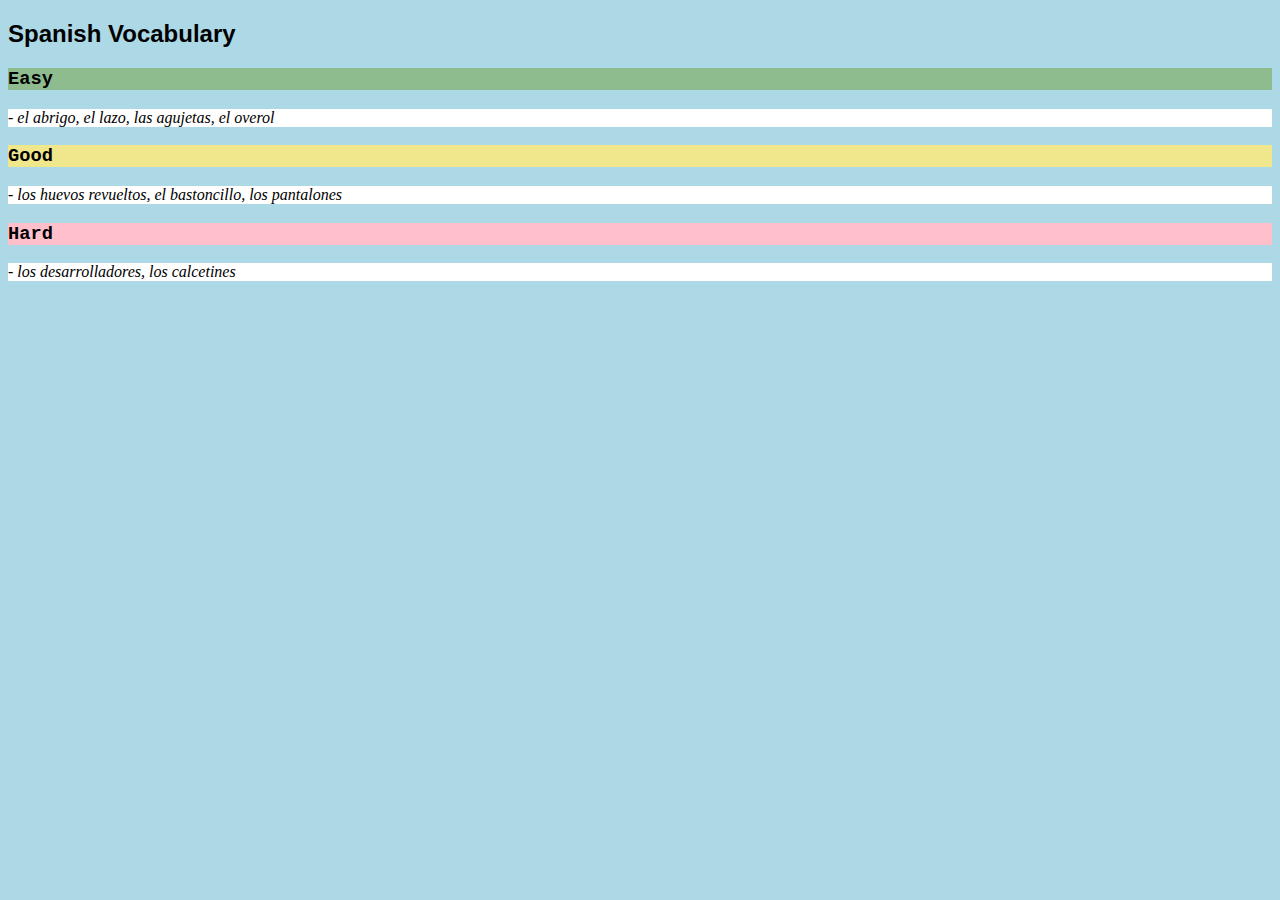
<file: Spanish Vocabulary Organizer/index.html>
<!doctype html>
<html>
  <head>
    <style>
      body{
        background-color: lightBlue;
      }
      h2{
        font-family: Arial;
      }
      h3{
        font-family: Courier New;
      }
      p{
        font-style: italic;
        background-color: white;
      }
    </style>
  </head>
  <body>
    <h2>Spanish Vocabulary</h2>
    <h3 style="background-color: darkSeaGreen;">Easy</h3>
    <p> - el abrigo, el lazo, las agujetas, el overol</p>
    <h3 style="background-color: khaki;">Good</h3>
    <p> - los huevos revueltos, el bastoncillo, los pantalones</p>
    <h3 style="background-color: pink">Hard</h3>
    <p> - los desarrolladores, los calcetines</p>
  </body>
</html>
</file>
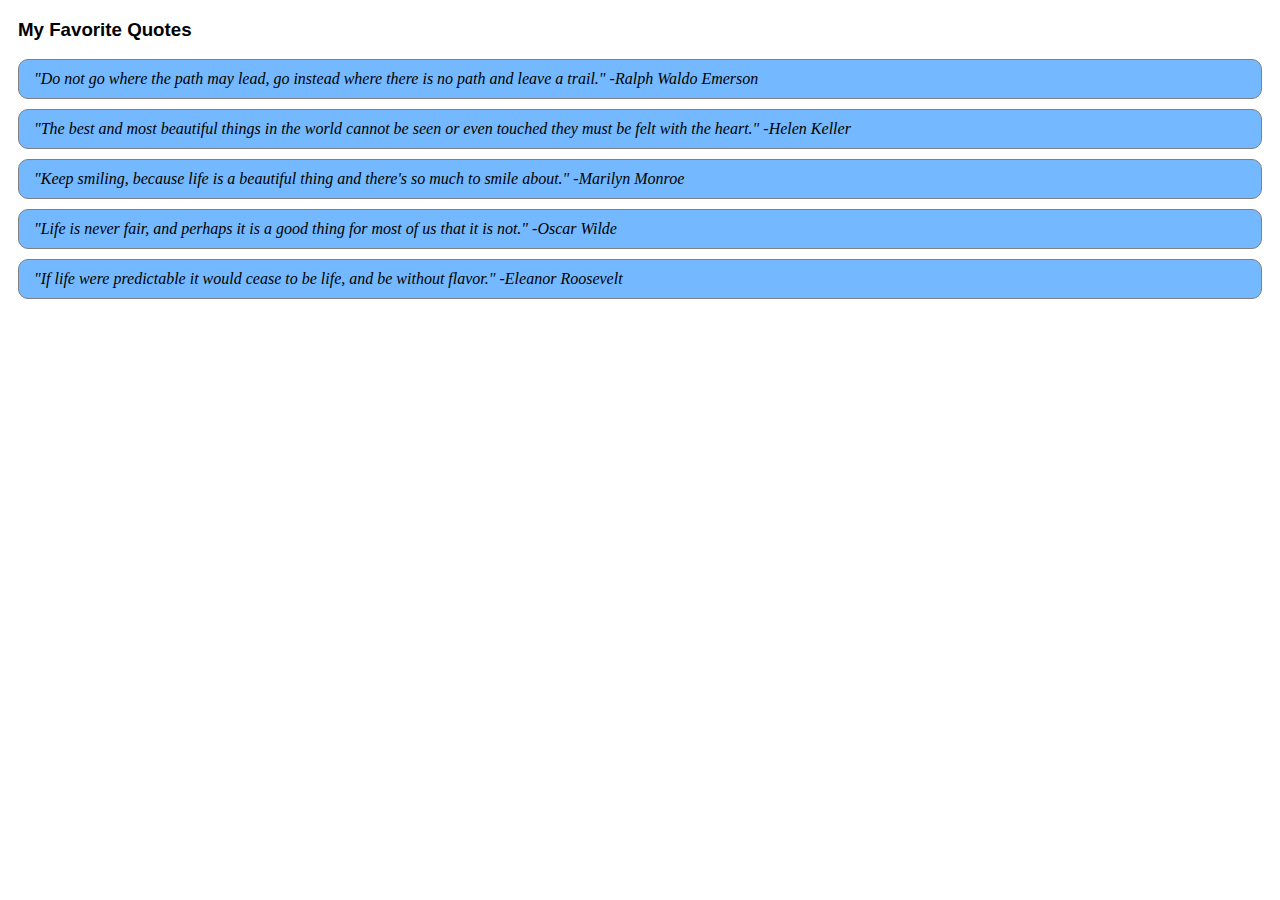
<file: Styling Famous Quotes/index.html>
<!doctype html>
<html>
  <head>
    <title>Quotes</title>
    <link rel="stylesheet" href="./style.css">
  </head>
  <body>
    <div>
      <h3>My Favorite Quotes</h3>
      <div class="quote"> "Do not go where the path may lead, go instead where
        there is no path and leave a trail." -Ralph Waldo Emerson </div>
      <div class="quote"> "The best and most beautiful things in the world
        cannot be seen or even touched they must be felt with the heart." -Helen
        Keller </div>
      <div class="quote"> "Keep smiling, because life is a beautiful thing and
        there's so much to smile about." -Marilyn Monroe </div>
      <div class="quote"> "Life is never fair, and perhaps it is a good thing
        for most of us that it is not." -Oscar Wilde </div>
      <div class="quote"> "If life were predictable it would cease to be life,
        and be without flavor." -Eleanor Roosevelt </div>
    </div>
  </body>
</html>
</file>
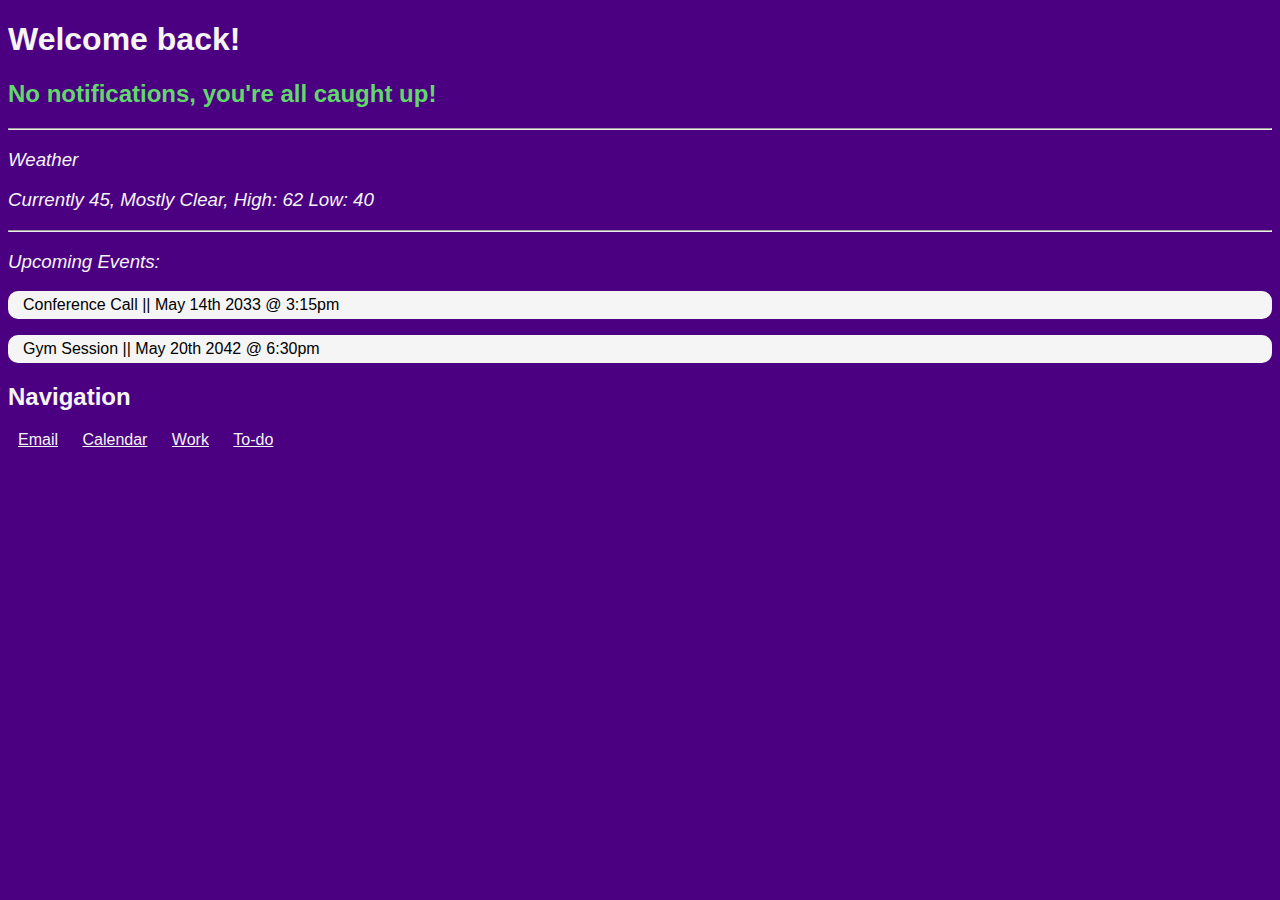
<file: User Dashboard/index.html>
<!doctype html>
<html>
  <head>
    <link rel="stylesheet" href="style.css">
  </head>
  <body>
    <h1 class="greeting">Welcome back!</h1>
    <h2 class="notifications">No notifications, you're all caught up!</h2>
    <hr>
    <h3 id="weather">Weather</h3>
    <h3>Currently 45, Mostly Clear, High: 62 Low: 40</h3>
    <hr>
    <h3>Upcoming Events:</h3>
    <p class="event">Conference Call || May 14th 2033 @ 3:15pm</p>
    <p class="event">Gym Session || May 20th 2042 @ 6:30pm</p>
    <h2 class="navigation">Navigation</h2>
    <a class="link" href="https://mock.getmimo.com">Email</a>
    <a class="link" href="https://mock.getmimo.com">Calendar</a>
    <a class="link" href="https://mock.getmimo.com">Work</a>
    <a class="link" href="https://mock.getmimo.com">To-do</a>
  </body>
</html>
</file>
<file: Styling Famous Quotes/style.css>
h3 {
  font-family: sans-serif;
  margin-left: 10px;
}

.quote {
  margin: 10px;
  background-color: #74B9FF;
  border: 1px solid gray;
  border-radius: 10px;
  padding: 10px 15px 10px 15px;
  font-style: italic;
}
</file>
<file: User Dashboard/style.css>
body {
  background-color: indigo;
  font-family: 'Lato', sans-serif;
  color: whitesmoke;
}

.event {
  background-color: whitesmoke;
  color: black;
  padding: 5px 0 5px 15px;
  margin-top: 10px;
  border-radius: 10px;
}
.link{
  color: whitesmoke;
  margin: 0 10px 0 10px;
}
h3{
  font-style: italic;
  font-weight: lighter;
}
.notifications{
  color: #62d76b;
}
</file>
